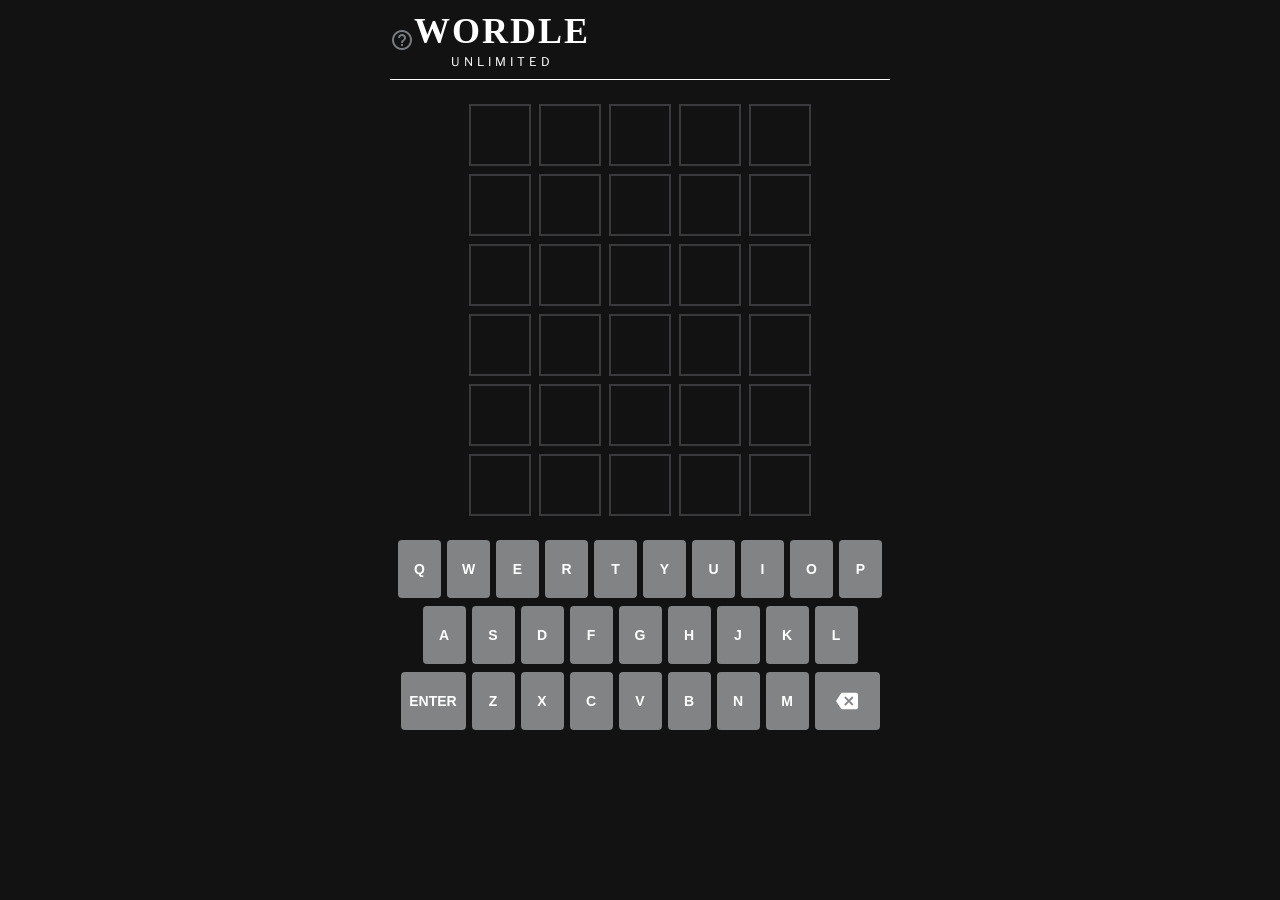
<file: index.html>
<!DOCTYPE html>
<html lang="en">
<head>
    <meta charset="UTF-8" />
    <title>Wordle Unlimited</title>


    <link rel="stylesheet" href="style.css" />


    <link
            href="https://fonts.googleapis.com/icon?family=Material+Icons"
            rel="stylesheet"
    />

    <link
            href="https://fonts.googleapis.com/css2?family=Libre+Franklin:wght@400;600;700&display=swap"
            rel="stylesheet"
    />
</head>

<body>
<header>
    <div class="header-inner">

        <span class="material-icons header-icon tooltip-icon"
              data-tooltip="Help">
        help_outline
      </span>


        <div class="title">
            <div class="main-title">WORDLE</div>
            <div class="sub-title">UNLIMITED</div>
        </div>

        <div class="right-icons">
        <span class="material-icons header-icon tooltip-icon"
              data-tooltip="Stats">
          bar_chart
        </span>
            <span
                    id="theme-toggle"
                    class="material-icons header-icon tooltip-icon"
                    data-tooltip="Toggle theme"
            >
  light_mode
</span>

        </div>

    </div>
</header>

<div id="message" class="hidden"></div>

<main>
    <div class="board">

        <div class="tile"></div><div class="tile"></div><div class="tile"></div><div class="tile"></div><div class="tile"></div>

        <div class="tile"></div><div class="tile"></div><div class="tile"></div><div class="tile"></div><div class="tile"></div>

        <div class="tile"></div><div class="tile"></div><div class="tile"></div><div class="tile"></div><div class="tile"></div>

        <div class="tile"></div><div class="tile"></div><div class="tile"></div><div class="tile"></div><div class="tile"></div>

        <div class="tile"></div><div class="tile"></div><div class="tile"></div><div class="tile"></div><div class="tile"></div>

        <div class="tile"></div><div class="tile"></div><div class="tile"></div><div class="tile"></div><div class="tile"></div>
    </div>
</main>


<section class="keyboard">

    <div class="key-row">
        <button class="key" data-key="Q">Q</button>
        <button class="key" data-key="W">W</button>
        <button class="key" data-key="E">E</button>
        <button class="key" data-key="R">R</button>
        <button class="key" data-key="T">T</button>
        <button class="key" data-key="Y">Y</button>
        <button class="key" data-key="U">U</button>
        <button class="key" data-key="I">I</button>
        <button class="key" data-key="O">O</button>
        <button class="key" data-key="P">P</button>
    </div>

    <div class="key-row">
        <button class="key" data-key="A">A</button>
        <button class="key" data-key="S">S</button>
        <button class="key" data-key="D">D</button>
        <button class="key" data-key="F">F</button>
        <button class="key" data-key="G">G</button>
        <button class="key" data-key="H">H</button>
        <button class="key" data-key="J">J</button>
        <button class="key" data-key="K">K</button>
        <button class="key" data-key="L">L</button>
    </div>

    <div class="key-row">
        <button class="key wide" data-key="ENTER">ENTER</button>
        <button class="key" data-key="Z">Z</button>
        <button class="key" data-key="X">X</button>
        <button class="key" data-key="C">C</button>
        <button class="key" data-key="V">V</button>
        <button class="key" data-key="B">B</button>
        <button class="key" data-key="N">N</button>
        <button class="key" data-key="M">M</button>
        <button class="key wide backspace" data-key="BACKSPACE" aria-label="Delete">
            <span class="material-icons">backspace</span>
        </button>

    </div>

</section>
<div id="help-modal" class="modal hidden">
    <div class="modal-box">


        <button class="modal-close" aria-label="Close">×</button>

        <h2 class="modal-title">How To Play</h2>

        <p>Guess the <strong>WORDLE</strong> in 6 tries.</p>

        <ul class="modal-list">
            <li>Each guess must be a valid 5-letter word.</li>
            <li>The color of the tiles will change to show how close your guess was to the word.</li>
        </ul>

        <h3 class="modal-subtitle">Examples</h3>


        <div class="example">
            <div class="example-row">
                <div class="tile correct">W</div>
                <div class="tile">O</div>
                <div class="tile">R</div>
                <div class="tile">D</div>
                <div class="tile">Y</div>
            </div>
            <p><strong>W</strong> is in the word and in the correct spot.</p>
        </div>


        <div class="example">
            <div class="example-row">
                <div class="tile">L</div>
                <div class="tile present">I</div>
                <div class="tile">G</div>
                <div class="tile">H</div>
                <div class="tile">T</div>
            </div>
            <p><strong>I</strong> is in the word but in the wrong spot.</p>
        </div>


        <div class="example">
            <div class="example-row">
                <div class="tile">R</div>
                <div class="tile">O</div>
                <div class="tile">G</div>
                <div class="tile absent">U</div>
                <div class="tile">E</div>
            </div>
            <p><strong>U</strong> is not in the word in any spot.</p>
        </div>

    </div>
</div>
<div id="settings-modal" class="modal hidden">
    <div class="modal-box">

        <button class="modal-close" aria-label="Close">×</button>

        <h2 class="modal-title">SETTINGS</h2>

        <div class="setting-row">
            <div>
                <div class="setting-title">Hard Mode</div>
                <div class="setting-desc">
                    Any revealed hints must be used in subsequent guesses
                </div>
            </div>
            <label class="switch">
                <input type="checkbox" id="hard-mode">
                <span class="slider"></span>
            </label>
        </div>

        <div class="setting-row">
            <div class="setting-title">Dark Theme</div>
            <label class="switch">
                <input type="checkbox" id="dark-theme" checked>
                <span class="slider"></span>
            </label>
        </div>

        <div class="setting-row">
            <div>
                <div class="setting-title">High Contrast Mode</div>
                <div class="setting-desc">
                    Contrast and colorblindness improvements
                </div>
            </div>
            <label class="switch">
                <input type="checkbox" id="high-contrast">
                <span class="slider"></span>
            </label>
        </div>

        <div class="setting-row">
            <div>
                <div class="setting-title">Onscreen Keyboard Input Only</div>
                <div class="setting-desc">
                    Ignore key input except from the onscreen keyboard.
                </div>
            </div>
            <label class="switch">
                <input type="checkbox" id="onscreen-only">
                <span class="slider"></span>
            </label>
        </div>

    </div>
</div>


<div id="stats-modal" class="modal hidden">
    <div class="modal-box">

        <button class="modal-close" aria-label="Close">×</button>

        <h2 class="modal-title">Statistics</h2>

        <!-- Top stats -->
        <div class="stats-grid">
            <div class="stat">
                <div class="stat-number" id="played">0</div>
                <div class="stat-label">Played</div>
            </div>

            <div class="stat">
                <div class="stat-number" id="win-percent">0</div>
                <div class="stat-label">Win %</div>
            </div>

            <div class="stat">
                <div class="stat-number" id="current-streak">0</div>
                <div class="stat-label">Current Streak</div>
            </div>

            <div class="stat">
                <div class="stat-number" id="max-streak">0</div>
                <div class="stat-label">Max Streak</div>
            </div>
        </div>

        <hr class="modal-divider">

        <!-- Guess distribution -->
        <h3 class="modal-subtitle">GUESS DISTRIBUTION</h3>

        <div class="guess-row">
            <span>1</span>
            <div class="guess-bar"><div style="width: 5%;">0</div></div>
        </div>
        <div class="guess-row">
            <span>2</span>
            <div class="guess-bar"><div style="width: 5%;">0</div></div>
        </div>
        <div class="guess-row">
            <span>3</span>
            <div class="guess-bar"><div style="width: 5%;">0</div></div>
        </div>
        <div class="guess-row">
            <span>4</span>
            <div class="guess-bar"><div style="width: 5%;">0</div></div>
        </div>

    </div>
</div>

    <div id="endgame-modal" class="modal hidden">
        <div class="modal-box endgame-box">

            <button class="modal-close" aria-label="Close">×</button>

            <h2 id="endgame-title" class="endgame-title">You Lost!</h2>

            <p class="endgame-subtext">The answer was:</p>

            <div id="endgame-word" class="endgame-word"></div>

            <a
                    id="word-meaning"
                    class="endgame-link"
                    target="_blank"
                    rel="noopener"
            >
                What does this word mean?
            </a>

            <button id="new-game-btn" class="primary-btn">
                NEW GAME
            </button>



        </div>
    </div>




<script src="file.js"></script>

</body>
</html>
</file>
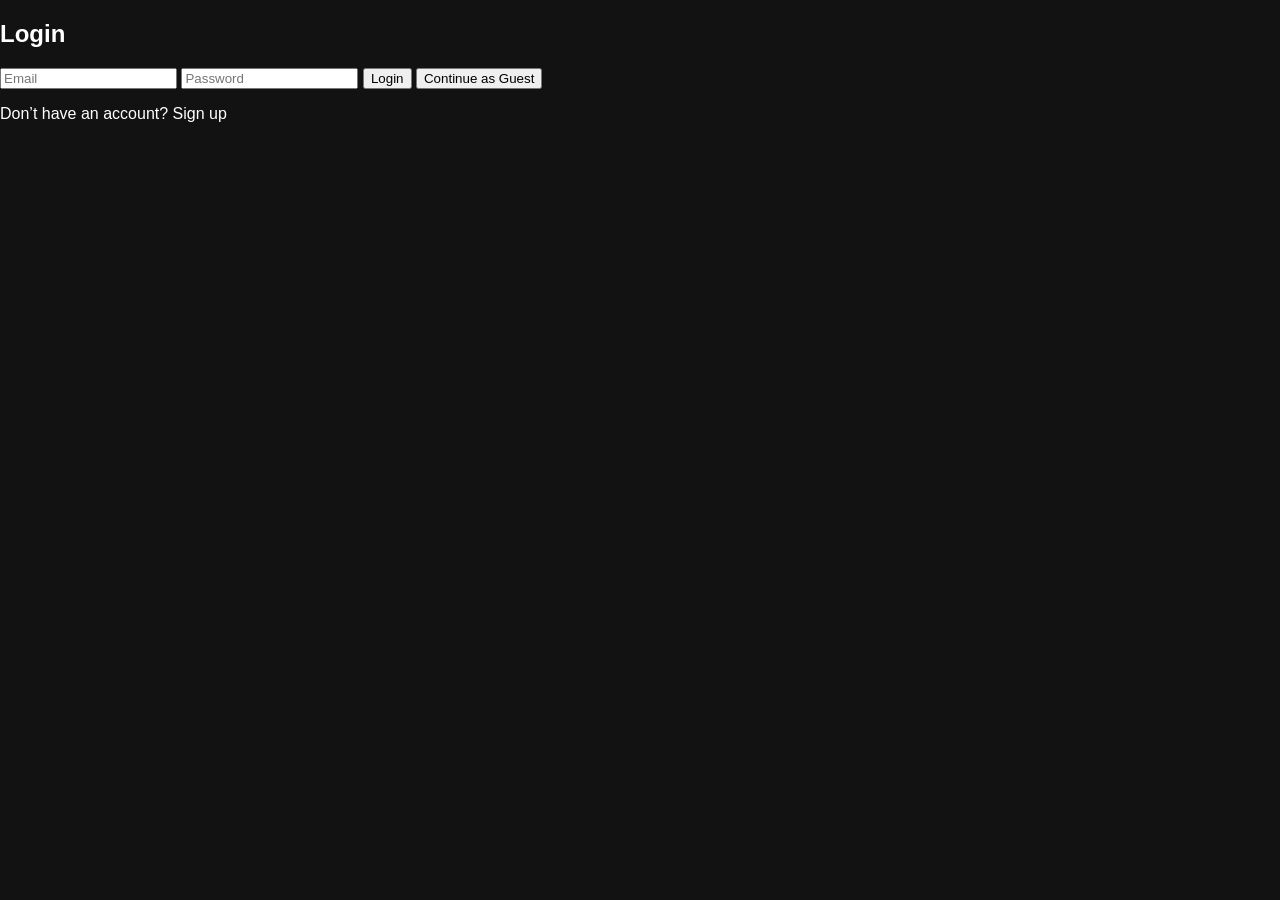
<file: auth.html>
<!DOCTYPE html>
<html lang="en">

<head>
    <meta charset="UTF-8">
    <title>Auth | Guess-w-Us</title>
    <link rel="stylesheet" href="style.css">
</head>

<body>

    <div class="auth-container">
        <h2 id="form-title">Login</h2>

        <input id="username" placeholder="Username" style="display:none">
        <input id="email" placeholder="Email">
        <input id="password" type="password" placeholder="Password">

        <button id="submitBtn">Login</button>
        <button class="guest-btn" onclick="continueAsGuest()">
            Continue as Guest
        </button>


        <p id="toggleText">
            Don’t have an account?
            <span class="link" onclick="toggleForm()">Sign up</span>
        </p>

        <p id="msg" class="error"></p>
    </div>

    <script src="auth-ui.js"></script>
</body>

</html>
</file>
<file: style.css>
* {
  box-sizing: border-box;
}

:root {
  --bg: #121213;
  --tile-bg: #121213;
  --text: #ffffff;
  --border: #3a3a3c;
  --gray: #787c7e;
  --green: #6aaa64;
  --yellow: #c9b458;
  --key-bg: #818384;
}
body.light {
  --bg: #ffffff;
  --tile-bg: #ffffff;
  --text: #000000;
  --border: #d3d6da;
  --gray: #86888a;
  --key-bg: #d3d6da;
}

body {
  margin: 0;
  background-color: var(--bg);
  color: var(--text);
  font-family: 'Libre Franklin', Arial, sans-serif;
}

header{
overflow:visible;
}

.header-inner {
  display: grid;
  grid-template-columns: 1fr auto 1fr;
  align-items: center;
  max-width: 500px;
  margin: 0 auto;
  padding: 10px 0;
  border-bottom: 1px solid white;
  overflow: visible;
  line-height: normal;
}

/* Header icons */
.header-icon {
  font-size: 26px;
  color: var(--gray);
  cursor: pointer;
}

.header-icon:hover {
  color: white;
}

.right-icons {
  justify-self: end;
  display: flex;
  gap: 16px;
}

/* ================= TITLE ================= */
.title {
  text-align: center;
}

.main-title {
  font-family: Georgia, 'Times New Roman', serif;
  font-size: 36px;
  font-weight: bold;
  letter-spacing: 2px;
  color:var(--text);
}

.sub-title {
  font-size: 12px;
  letter-spacing: 4px;
  color: var(--text-light);
  margin-top: 2px;
  color:var(--text);
}

/* ================= TOOLTIP ================= */
.tooltip-icon {
  position: relative;
}


.tooltip-icon::after {
  font-family: 'Libre Franklin', Arial, sans-serif;
  content: attr(data-tooltip);
  position: absolute;
  bottom: -32px;
  left: 50%;
  transform: translateX(-50%);
  background: #333;
  color: #fff;
  font-size: 12px;
  padding: 4px 8px;
  border-radius: 4px;
  white-space: nowrap;
  min-width: max-content;
  display:inline-block;
  opacity: 0;
}

.tooltip-icon:hover::after {
  opacity: 1;
}

/* ================= BOARD ================= */
.board {
  display: grid;
  grid-template-columns: repeat(5, 62px);
  grid-template-rows: repeat(6, 62px);
  gap: 8px;
  margin: 24px auto;
  justify-content: center;
}

.tile {
  border: 2px solid var(--border);
  background-color: var(--tile-bg);
  display: flex;
  align-items: center;
  justify-content: center;
  color:var(--text);
  font-size: 32px;
  font-weight: bold;
  text-transform: uppercase;
}

/* Tile states (for later JS use) */
.tile.correct {
  background-color: var(--green);
  border-color: var(--green);
}

.tile.present {
  background-color: var(--yellow);
  border-color: var(--yellow);
}

.tile.absent {
  background-color: var(--border);
  border-color: var(--border);
}

/* ================= KEYBOARD ================= */
.keyboard {
  max-width: 500px;
  margin: 0 auto 20px;
}

.key-row {
  display: flex;
  justify-content: center;
  gap: 6px;
  margin-bottom: 8px;
}

.key {
  background-color: var(--key-bg);
  color: var(--text);
  border: none;
  border-radius: 4px;

  height: 58px;
  min-width: 43px;
  padding: 0 6px;

  font-size: 14px;
  font-weight: bold;
  cursor: pointer;
}

.key:active {
  opacity: 0.8;
}

.key.wide {
  min-width: 65px;
}

/* Backspace key */
.backspace {
  display: flex;
  align-items: center;
  justify-content: center;
}

.backspace .material-icons {
  font-size: 22px;
}

/* Keyboard color states (future logic) */
.key.correct {
  background-color: var(--green);
}

.key.present {
  background-color: var(--yellow);
}

.key.absent {
  background-color: var(--border);
}

/* modals */
.modal {
  position: fixed;
  inset: 0;
  background: rgba(0, 0, 0, 0.7);
  display: flex;
  justify-content: center;
  align-items: flex-start;
  padding-top: 40px;
  z-index: 1000;
}

.hidden {
  display: none;
}
.modal-box {
  background: var(--bg);
  color: var(--text);
  width: 100%;
  max-width: 500px;
  padding: 24px;
  border-radius: 8px;
  position: relative;
  line-height: 1.5;
}

/* Close button */
.modal-close {
  position: absolute;
  top: 12px;
  right: 12px;
  background: none;
  border: none;
  font-size: 28px;
  color: var(--text);
  cursor: pointer;
}

/* Titles */
.modal-title {
  font-family: Georgia, 'Times New Roman', serif;
  font-size: 28px;
  margin-bottom: 8px;
}

.modal-subtitle {
  margin-top: 24px;
  margin-bottom: 12px;
  font-size: 16px;
}

/* Text */
.modal-list {
  padding-left: 20px;
}

.modal-list li {
  margin-bottom: 8px;
}

/* ================= EXAMPLES ================= */
.example {
  margin-top: 16px;
}

.example-row {
  display: flex;
  gap: 6px;
  margin-bottom: 8px;
}

/* Reuse existing tiles */
.example .tile {
  width: 40px;
  height: 40px;
  font-size: 20px;
}

.stats-grid {
  display: grid;
  grid-template-columns: repeat(4, 1fr);
  text-align: center;
  margin: 16px 0;
}

.stat-number {
  font-size: 28px;
  font-weight: bold;
}

.stat-label {
  font-size: 12px;
  color: var(--text-light);
}

.modal-divider {
  border: none;
  border-top: 1px solid var(--border);
  margin: 16px 0;
}

.progress {
  height: 8px;
  background: #222;
  border-radius: 4px;
  margin: 6px 0;
}

.progress-bar {
  height: 100%;
  background: var(--green);
  border-radius: 4px;
}

/* Guess distribution */
.guess-row {
  display: flex;
  align-items: center;
  gap: 8px;
  margin: 6px 0;
}

.guess-row span {
  width: 16px;
}

.guess-bar {
  flex: 1;
  background: #222;
}

.guess-bar div {
  background: var(--gray);
  color: white;
  font-size: 12px;
  padding: 2px 6px;
  text-align: right;
}

/* ================= SETTINGS ================= */

.setting-row {
  display: flex;
  justify-content: space-between;
  align-items: center;
  padding: 14px 0;
  border-bottom: 1px solid var(--border);
}

.setting-title {
  font-size: 16px;
}

.setting-desc {
  font-size: 12px;
  color: var(--text-light);
  max-width: 300px;
}

/* Toggle switch */
.switch {
  position: relative;
  width: 44px;
  height: 24px;
}

.switch input {
  opacity: 0;
  width: 0;
  height: 0;
}

.slider {
  position: absolute;
  inset: 0;
  background: #555;
  border-radius: 24px;
  cursor: pointer;
  transition: background 0.2s;
}

.slider::before {
  content: "";
  position: absolute;
  width: 18px;
  height: 18px;
  left: 3px;
  top: 3px;
  background: white;
  border-radius: 50%;
  transition: transform 0.2s;
}

.switch input:checked + .slider {
  background: var(--green);
}

.switch input:checked + .slider::before {
  transform: translateX(20px);
}

#message {
  position: fixed;
  top: 80px;
  left: 50%;
  transform: translateX(-50%);
  background: #333;
  color: white;
  padding: 8px 12px;
  border-radius: 4px;
  font-size: 14px;
  z-index: 2000;
}

.hidden {
  display: none;
}

/* Flip animation */
.tile {
  perspective: 1000px;
}

.tile.flip {
  animation: flip 0.6s ease forwards;
}

@keyframes flip {
  0% {
    transform: rotateX(0);
  }
  50% {
    transform: rotateX(90deg);
  }
  100% {
    transform: rotateX(0);
  }
}
/* win modal */
.endgame-box {
  text-align: center;
  max-width: 360px;
}

.endgame-title {
  font-size: 22px;
  margin-bottom: 8px;
}

.endgame-subtext {
  color: #aaa;
  margin-bottom: 8px;
}

.endgame-word {
  display: inline-block;
  padding: 10px 16px;
  margin: 10px 0;
  font-size: 22px;
  font-weight: bold;
  letter-spacing: 2px;
  border: 2px dashed #777;
  border-radius: 6px;
}

.endgame-link {
  display: block;
  margin: 8px 0 16px;
  font-size: 14px;
  color: #6aaa64;
  text-decoration: none;
}

.endgame-link:hover {
  cursor:pointer;
  text-decoration: underline;
}

.endgame-hint {
  margin-top: 10px;
  font-size: 12px;
  color: #aaa;
}

/*  theme */
.light-theme {
  --bg: #ffffff;
  --border: #d3d6da;
  --text-light: #565758;
  --gray: #878a8c;
  --key-bg: #d3d6da;
}
</file>
